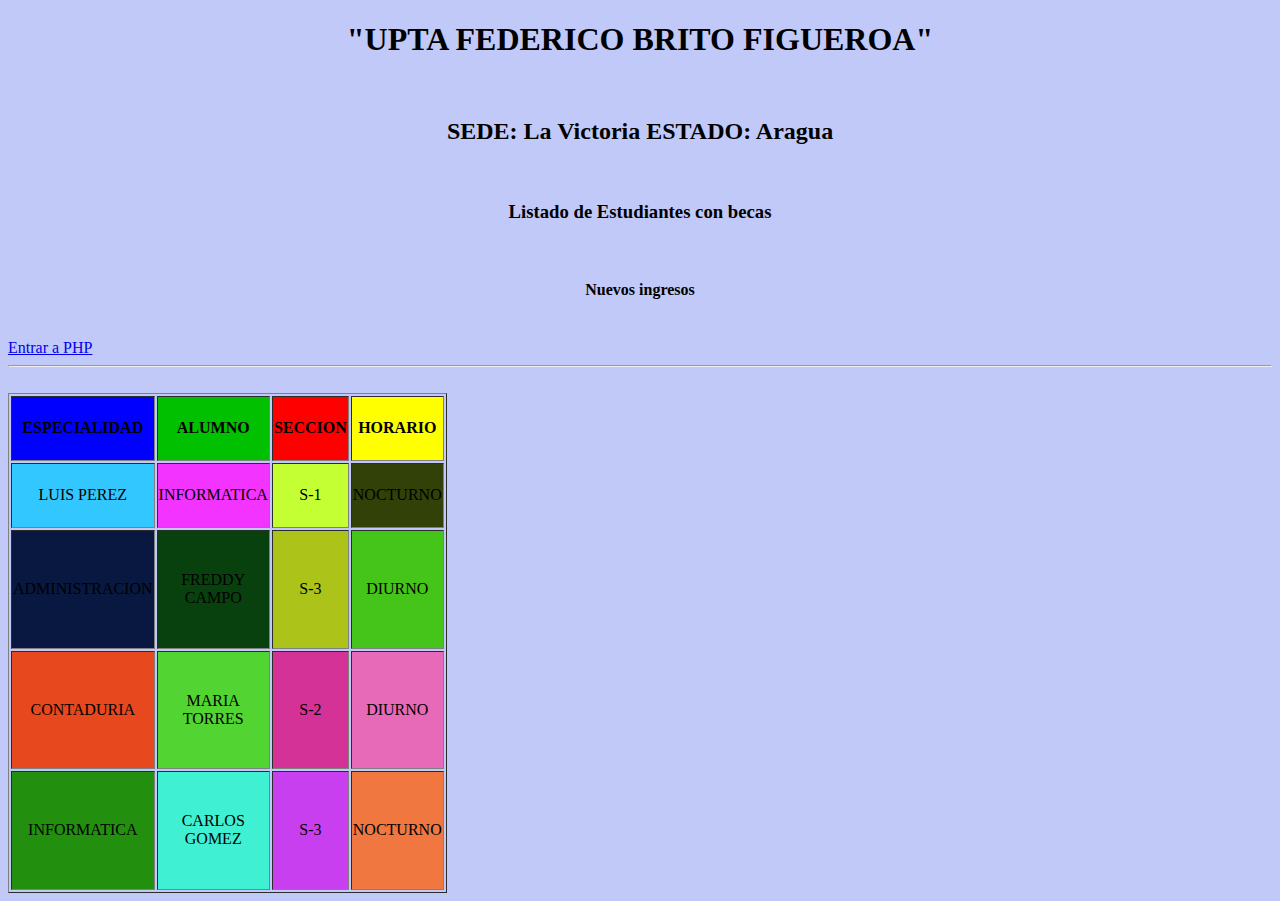
<file: index.html>
<!DOCTYPE html>
<html>
<head>
	<title>PRACTICA HTML</title>
</head>
<body bgcolor="c0c9f7">
	<h1 align="center" img> "UPTA FEDERICO BRITO FIGUEROA" </h1></br>
	<h2 align="center"> SEDE: La Victoria ESTADO: Aragua </h2></br>
	<h3 align="center"> Listado de Estudiantes con becas </h3></br>
	<h4 align="center"> Nuevos ingresos </h4></br>
	<a href="php/index.php" title="">Entrar a PHP</a>
	<hr><br>
	<table aligner="center" width="400px" border="1" height="500px">
		<tr>
			<th bgcolor="blue" title="COLUMNA 1" align="center">ESPECIALIDAD</th>
			<th bgcolor="pick" title="COLUMNA 2" align="center">ALUMNO</th>
			<th bgcolor="red" title="COLUMNA 3" align="center">SECCION</th>
			<th bgcolor="yellow" title="COLUMNA 4" align="center">HORARIO</th>
			
		</tr>
		<tr>
			<td bg bgcolor="33C7FF" align="center">LUIS PEREZ</td>
			<td bgcolor="F333FF" align="center">INFORMATICA</td>
			<td bgcolor="c4ff33" align="center">S-1</td>
			<td bgcolor="314108" align="center">NOCTURNO</td>
			
		</tr>
		<tr>
			<td bgcolor="081841" align="center">ADMINISTRACION</td>
			<td bgcolor="08410d" align="center">FREDDY CAMPO</td>
			<td bgcolor="acc419" align="center">S-3</td>
			<td bgcolor="45c419" align="center">DIURNO</td>
			
		</tr>
		<tr>
			<td bgcolor="e8481d" align="center">CONTADURIA</td>
			<td bgcolor="52d532" align="center">MARIA TORRES </td>
			<td bgcolor="d53297" align="center">S-2</td>
			<td bgcolor="e66ab7" align="center">DIURNO</td>
			
		</tr>
		<tr>
			<td bgcolor="22900e" align="center">INFORMATICA</td>
			<td bgcolor="3ff0d3" align="center">CARLOS GOMEZ</td>
			<td bgcolor="c83ff0" align="center">S-3</td>
			<td bgcolor="f0773f" align="center">NOCTURNO</td>
			
        </tr>
	</table>
</body>
</html>
</file>
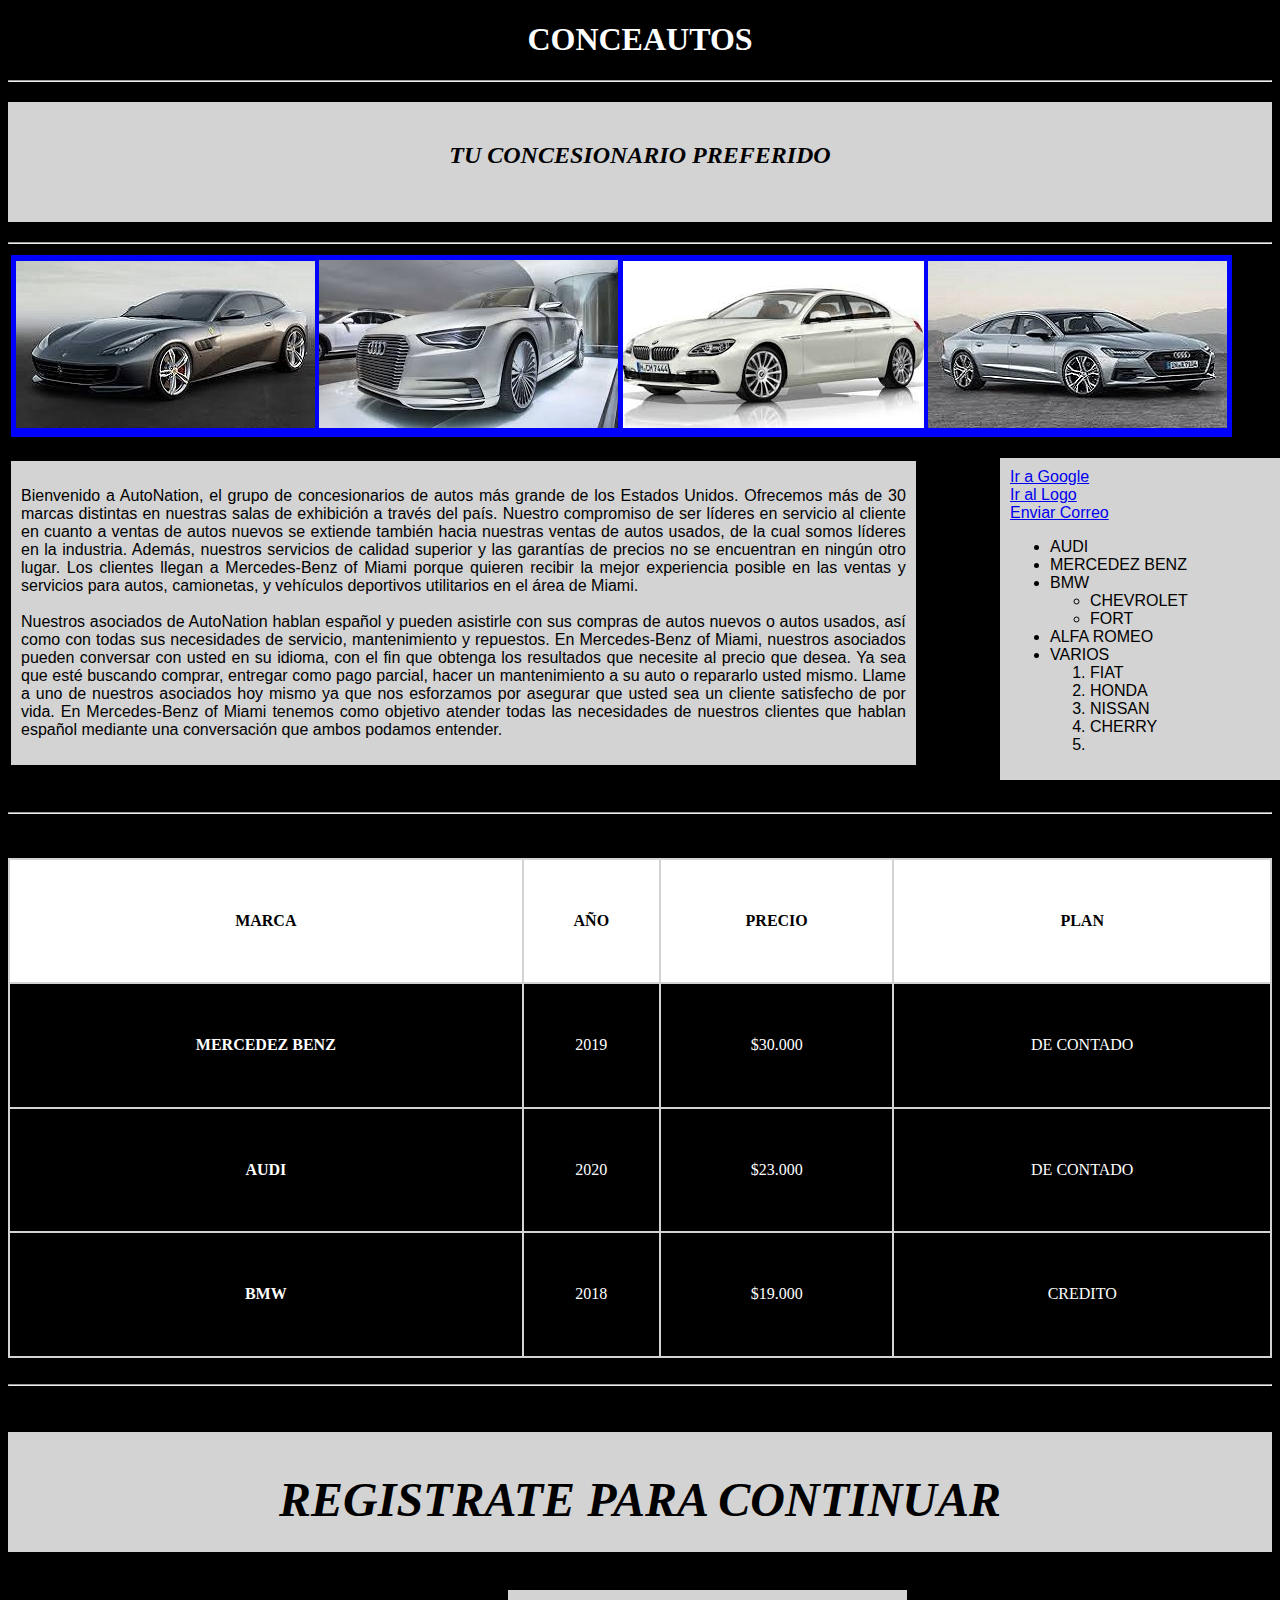
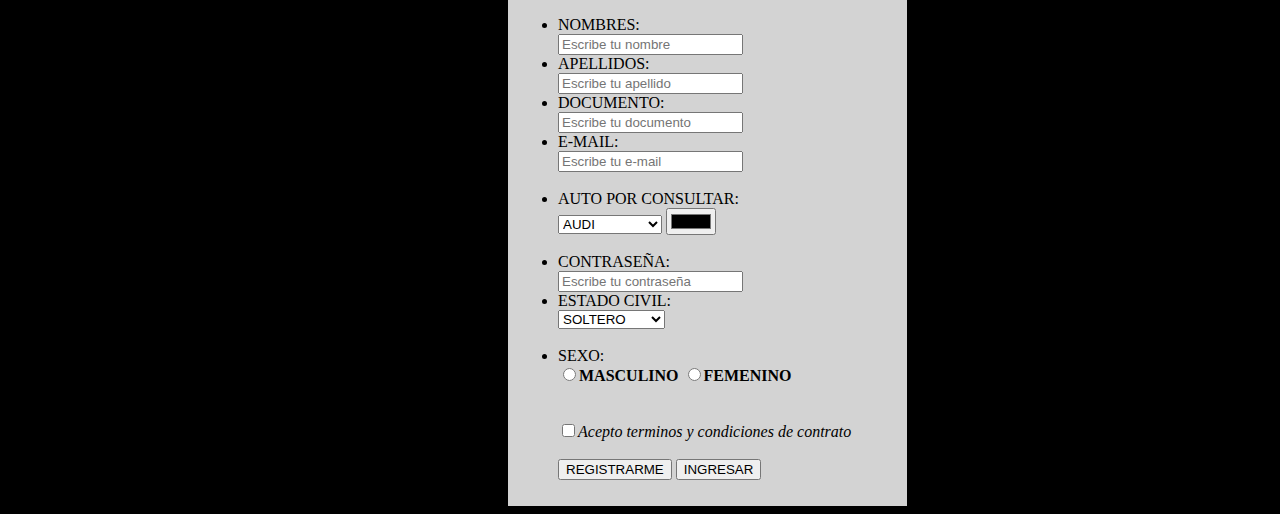
<file: autos.html>
<!DOCTYPE html>
<html>

<head>
	<meta charset="utf-8">
	<title>ConseAutos</title>
	<!--link que sirve para conectar con css-->
	<meta name="keywords" content="diseño, desarrollo, paginas web"/>
	<link rel="stylesheet" type="text/css" href="CSS/estilos2.css">
	<style type="text/css" media="screen" >


		
	</style>
</head>

<body>
	<header>
	<!--titulo de pagina-->
	<h1 align="center" bgcolor="black"><b>CONCEAUTOS</b></h1>
	<hr>
	<h2 align="center"><b><i><font color="black">TU CONCESIONARIO PREFERIDO</font></i></b></h2>
	<hr>
<div class="white">
	<img src="img/1,.jpg" alt="foto de auto" title="foto de autos 3d">
	<img src="img/2,,.jpg" alt="foto de auto"title="foto de autos 3d">
	<img src="img/3,.jpg" alt="foto de auto"title="foto de autos 3d">
	<img src="img/4,.jpg" alt="foto de auto"title="foto de autos 3d">
</div>
</br>
	<!-- parrafos y contenido-->
	<cite><b>Franklin Garcia 2020</b></cite>
	</header>

	<section>
		<div>
	<div  class="otro"><p align="justify">
	 Bienvenido a AutoNation, el grupo de concesionarios de autos más grande de los Estados Unidos. Ofrecemos más de 30 marcas distintas en nuestras salas de exhibición a través del país. Nuestro compromiso de ser líderes en servicio al cliente en cuanto a ventas de autos nuevos se extiende también hacia nuestras ventas de autos usados, de la cual somos líderes en la industria. Además, nuestros servicios de calidad superior y las garantías de precios no se encuentran en ningún otro lugar. Los clientes llegan a Mercedes-Benz of Miami porque quieren recibir la mejor experiencia posible en las ventas y servicios para autos, camionetas, y vehículos deportivos utilitarios en el área de Miami.
	</br></br>


	
		Nuestros asociados de AutoNation hablan español y pueden asistirle con sus compras de autos nuevos o autos usados, así como con todas sus necesidades de servicio, mantenimiento y repuestos. En Mercedes-Benz of Miami, nuestros asociados pueden conversar con usted en su idioma, con el fin que obtenga los resultados que necesite al precio que desea. Ya sea que esté buscando comprar, entregar como pago parcial, hacer un mantenimiento a su auto o repararlo usted mismo. Llame a uno de nuestros asociados hoy mismo ya que nos esforzamos por asegurar que usted sea un cliente satisfecho de por vida. En Mercedes-Benz of Miami tenemos como objetivo atender todas las necesidades de nuestros clientes que hablan español mediante una conversación que ambos podamos entender.
		</p>
	
</div>


<div class="tres">
<a href="https://www.google.com">Ir a Google</a></br>
<a target="_blank" href="img/CAM.png">Ir al Logo</a></br>
<a href="mailto:franklinrafaelgarciat@gmail.com" title="Enviar Correo a Gerencia"></title>Enviar Correo</a>


<ul>
	<li>AUDI</li>
	<li>MERCEDEZ BENZ</li>
	<li>BMW</li>
		<ul>
			<li>CHEVROLET</li>
			<li>FORT</li>
			</ul>
	<li>ALFA ROMEO</li>
	<li>VARIOS</li>
	<ol>
		<li>FIAT</li>
		<li>HONDA</li>
		<li>NISSAN</li>
		<li>CHERRY</li>
		<li></li>
	</ol>
</ul>
 
</div>
</div>

<br><br><br>
<hr>
<br>
<table bgcolor="lightgray" border="0" align="center" width="100%" height="500px">
	<tr bgcolor="white">
		<td align="center" bgcolor="WHITE"><font color="black"><b>MARCA<font></b></td>
		<td align="center" bgcolor="WHITE"><font color="black"><b>AÑO</font</b></td>
		<td align="center" bgcolor="WHITE"><font color="black"><b>PRECIO</font</b></td>
		<td align="center" bgcolor="WHITE"><font color="black"><b>PLAN</font</b></td>
	</tr>
	<tr>
		<td align="center" bgcolor="black"><b><font color="white">MERCEDEZ BENZ</font></b></td>
		<td align="center" bgcolor="black"><font color="white">2019</font></td>
		<td align="center" bgcolor="black"><font color="white">$30.000</font></td>
		<td align="center" bgcolor="black"><font color="white">DE CONTADO</font></td>
	</tr>
	<tr>
		<td align="center" bgcolor="black"><b><font color="white">AUDI</font></b></td>
		<td align="center" bgcolor="black"><font color="white">2020</font></td>
		<td align="center" bgcolor="black"><font color="white">$23.000</font></td>
		<td align="center" bgcolor="black"><font color="white">DE CONTADO</font></td>
	</tr>
	<tr>
		<td align="center" bgcolor="black"><b><font color="white">BMW</font></b></td>
		<td align="center" bgcolor="black"><font color="white">2018</font></td>
		<td align="center" bgcolor="black"><font color="white">$19.000</font></td>
		<td align="center" bgcolor="black"><font color="white">CREDITO</font></td>
	</tr>

	<br>
	

</table>
	<br>
	<hr>
</section>
	<br>
<aside>
	<h2 align="center"><b><i><font face="Verdana" size="10">REGISTRATE PARA CONTINUAR</font></i></b></h2>
	<br>

	<form>
	<ul>
		<li>NOMBRES:</li>
		<input type="text" placeholder="Escribe tu nombre" name="nombre">
		<br>
		<li>APELLIDOS:</li>
		<input type="text" placeholder="Escribe tu apellido" name="nombre">
		<br>
		<li>DOCUMENTO:</li>
		<input type="text" placeholder="Escribe tu documento" name="nombre">
		<br>
		<li>E-MAIL:</li>
		<input type="email" placeholder="Escribe tu e-mail" name="nombre">
		<br>
		<br>
		<li>AUTO POR CONSULTAR:</li>
		<select>
			SELECCIONE
			<option value="soltero">AUDI</option>
			<option value="soltero">MERCEDEZ</option>
			<option value="soltero">BMW</option>
			<option value="soltero">CHEVROLET</option>
			
		</select>
		<input type="color" name="seleccione su color" value="">
		<br><br>
		<li>CONTRASEÑA:</li>
		<input type="password" placeholder="Escribe tu contraseña" name="nombre">

		<br>
		<li>ESTADO CIVIL:</li>
		<select>
			SELECCIONE
			<option value="soltero">SOLTERO</option>
			<option value="soltero">CASADO</option>
			<option value="soltero">DIVORCIADO</option>
			<option value="soltero">VIUDO</option>
			
		</select>
		<br><br>
		<li>SEXO:</li>
		<input type="radio" name="sexo"><b>MASCULINO</b>
		<input type="radio" name="sexo"><b>FEMENINO</b>
		<br>
		<br><br>

		<input type="checkbox" name="ACEPTO LAS CONDICIONES DE CONTRATO"><i>Acepto terminos y condiciones de contrato</i>
		<br><br>
		<input type="submit" value="REGISTRARME">
		<input type="submit" value="INGRESAR">

	</ul>
	</form>
	</aside>
</body>






</html>
</file>
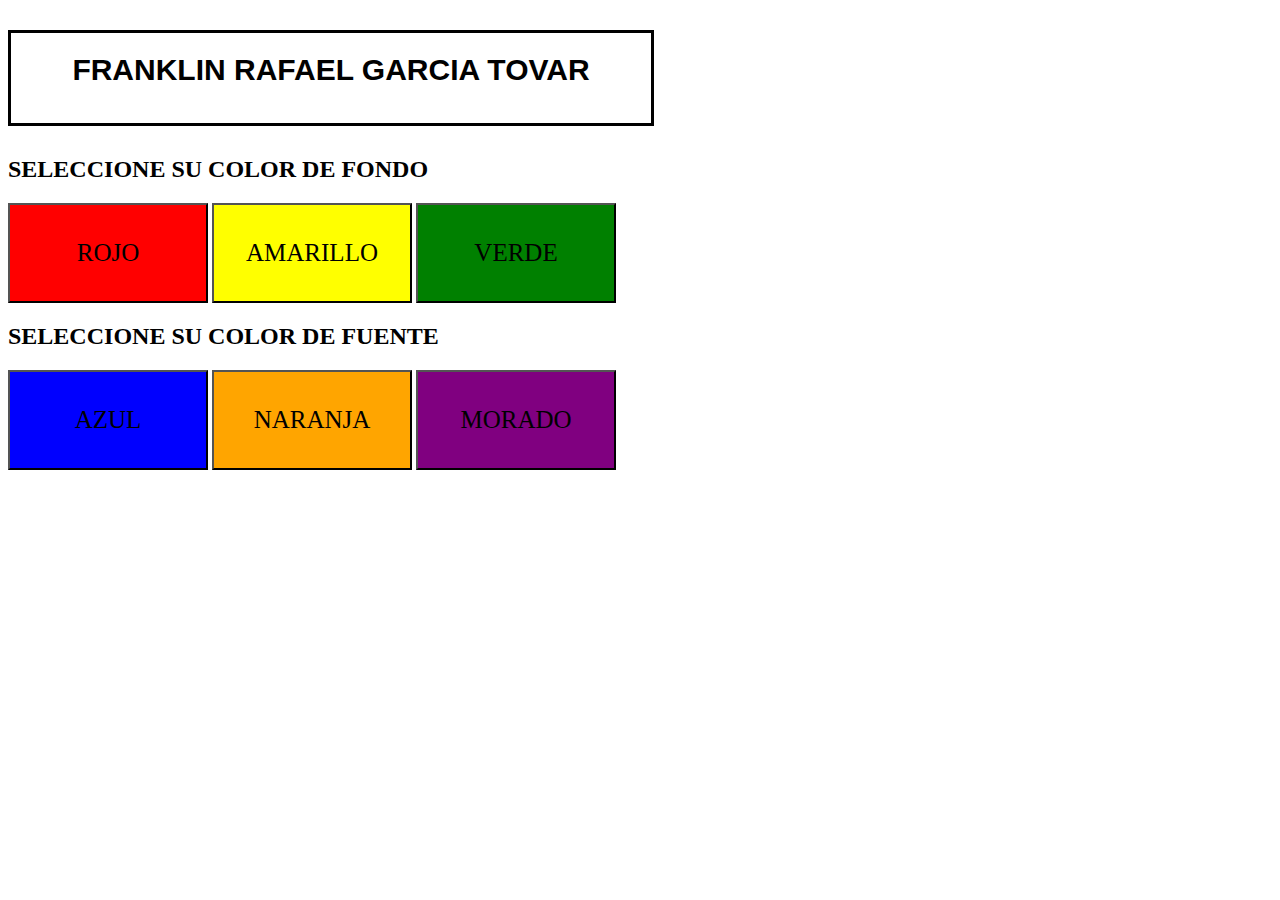
<file: botones.html>
<!DOCTYPE html>
<html>
<head>
	<meta charset="utf-8">
	<meta http-equiv="X-UA-Compatible" content="IE=edge">
	<title>BOTONES DE COLORES</title>
	<link rel="stylesheet" href="">
</head>
<style>
	body{
		background-color: ;
	}
	p{
		width: 600px;
		height: 50px;
		padding: 20px;
		text-align: center;
		font-family: Arial;
		font-size: 30px;
		border: solid;
	}
	button{
		width: 200px;
		height: 100px;
		font-family: Verdana;
		font-size: 25px;
	}
	.red{
		background-color: red;
	}
	.yellow{
		background-color: yellow;
	}
	.green{
		background-color: green;
	}
	.blue{
		background-color: blue;
	}
	.orange{
		background-color: orange;
	}
	.purple{
		background-color: purple
	}
</style>
<body>
	<div id="fondo"><p id="texto"><b>FRANKLIN RAFAEL GARCIA TOVAR<b></p></div>
	
	<h2>SELECCIONE SU COLOR DE FONDO</h2>
	<button class="red" value="red" onclick="cambiarfondo(this)">ROJO</button>
	<button class="yellow" value="yellow" onclick="cambiarfondo(this)">AMARILLO</button>
	<button class="green" value="green" onclick="cambiarfondo(this)">VERDE</button>
	<br>
	<h2>SELECCIONE SU COLOR DE FUENTE</h2>
	<button class="blue" value="blue" onclick="cambiarletra(this)">AZUL</button>
	<button class="orange" value="orange" onclick="cambiarletra(this)">NARANJA</button>
	<button class="purple" value="purple" onclick="cambiarletra(this)">MORADO</button>
</body>
<script src="javascript/jquery.js"  type="text/javascript"></script>
<script>

	function cambiarfondo (color) {
		var color=color.value;
		console.log(color);
		$("#fondo").css('background-color',color);
	
}
function cambiarletra(color){
	var color=color.value;
	console.log(color);
	$("#texto").css('color',color);
}

			
		

	
	
</script>
</html>
</file>
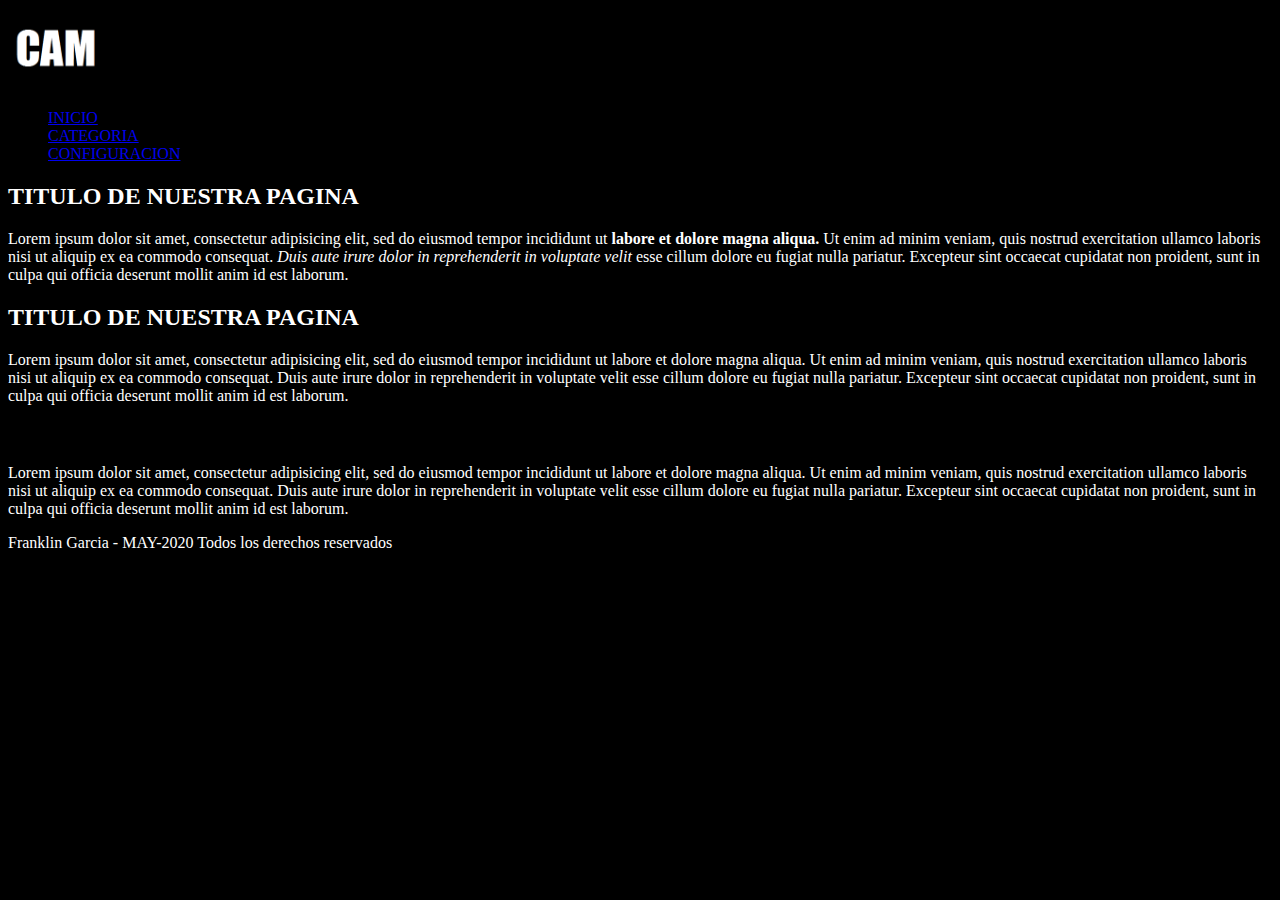
<file: estructura.html>
<!DOCTYPE html>
<html>
<head>
	<meta charset="utf-8">
	<title>DOCUMENTO PRACTICA</title>
	<meta name="description" content="Lorem ipsum dolor sit amet, consectetur adipisicing elit, sed do eiusmod
				tempor incididunt ut" />
	<meta name="keywords" content="diseño, desarrollo, paginas web"/>
	<link rel="stylesheet" type="text/css" href="CSS/estilos.css"/>
	
</head>
<body>
	<header>
		<div>
		<img src="img/CAM.png" width="100">
		</div>	
	<nav>
		<ul>
			<li><a href="#" title="">INICIO</a></li>
			<li><a href="#" title="">CATEGORIA</a></li>
			<li><a href="#" title="">CONFIGURACION</a></li>
		</ul>
	</nav>
	</header><!-- /header -->

	<section class="wrapper">
		<section class="main">
			<article>
				<h2>TITULO DE NUESTRA PAGINA</h2>
				<p>Lorem ipsum dolor sit amet, consectetur adipisicing elit, sed do eiusmod
				tempor incididunt ut <b>labore et dolore magna aliqua.</b> Ut enim ad minim veniam,
				quis nostrud exercitation ullamco laboris nisi ut aliquip ex ea commodo
				consequat. <i> Duis aute irure dolor in reprehenderit in voluptate velit</i> esse
				cillum dolore eu fugiat nulla pariatur. Excepteur sint occaecat cupidatat non
				proident, sunt in culpa qui officia deserunt mollit anim id est laborum.</p>				
			</article>
			<article>
				<h2>TITULO DE NUESTRA PAGINA</h2>
				<p>Lorem ipsum dolor sit amet, consectetur adipisicing elit, sed do eiusmod
				tempor incididunt ut labore et dolore magna aliqua. Ut enim ad minim veniam,
				quis nostrud exercitation ullamco laboris nisi ut aliquip ex ea commodo
				consequat. Duis aute irure dolor in reprehenderit in voluptate velit esse
				cillum dolore eu fugiat nulla pariatur. Excepteur sint occaecat cupidatat non
				proident, sunt in culpa qui officia deserunt mollit anim id est laborum.</p>				
			</article>
		</section>
		<aside>
			<h3>SIDEBAR</h3>
			<p>Lorem ipsum dolor sit amet, consectetur adipisicing elit, sed do eiusmod
			tempor incididunt ut labore et dolore magna aliqua. Ut enim ad minim veniam,
			quis nostrud exercitation ullamco laboris nisi ut aliquip ex ea commodo
			consequat. Duis aute irure dolor in reprehenderit in voluptate velit esse
			cillum dolore eu fugiat nulla pariatur. Excepteur sint occaecat cupidatat non
			proident, sunt in culpa qui officia deserunt mollit anim id est laborum.</p>
		</aside>	
	</section>
	<footer>
		<p>Franklin Garcia - MAY-2020 Todos los derechos reservados</p>
	</footer>


</body>





</html>
</file>
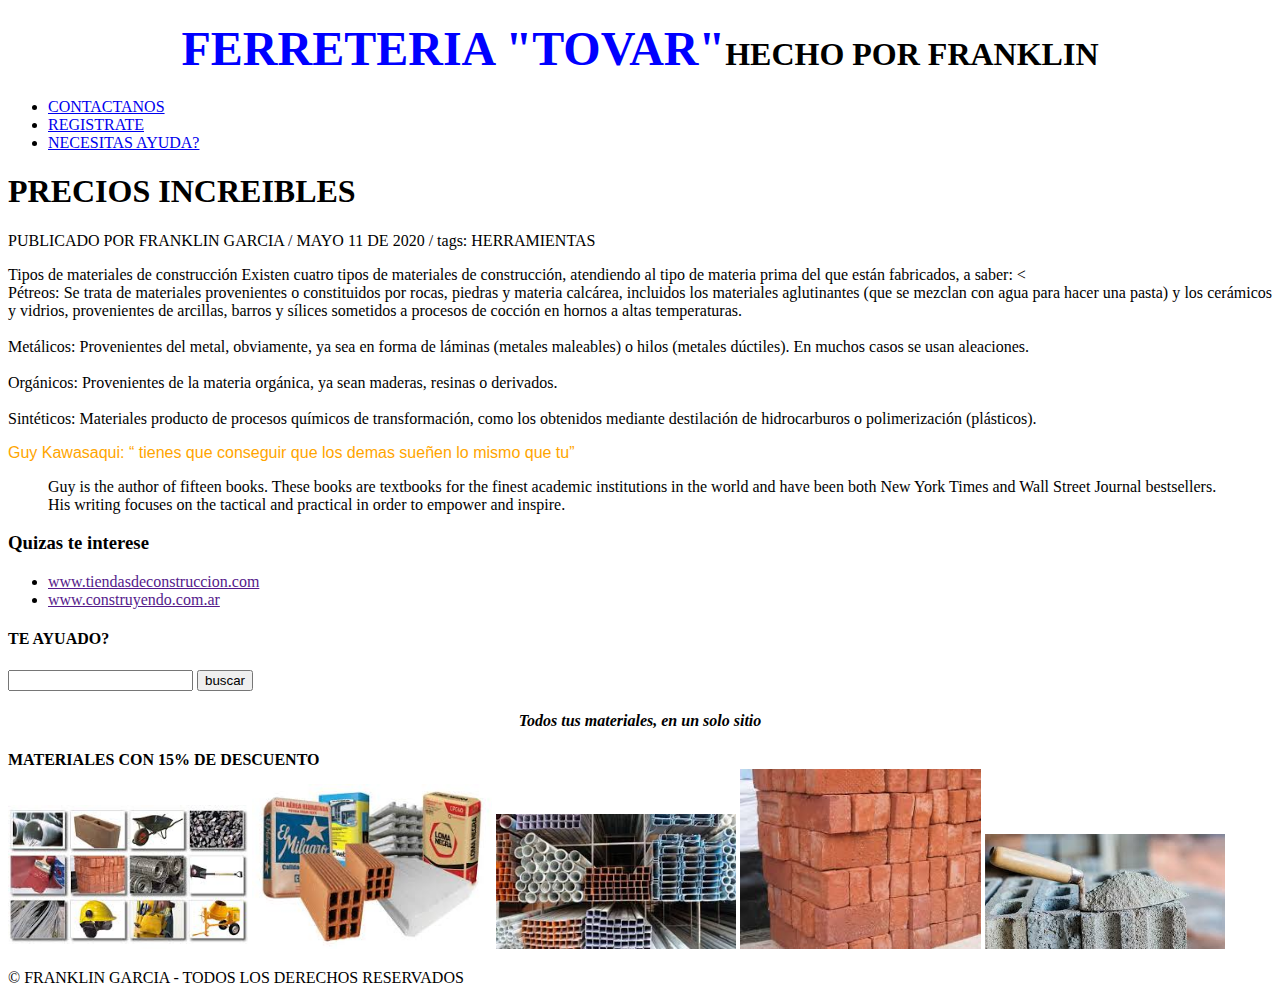
<file: ferreteria.html>
<!DOCTYPE html>
<html>
<head>
	
<title>FERRETERIA "TOVAR"</title>
<link rel=stylesheet" href="css/estilo.css">
<style type="text/css" media="screen">
	
</style>
</head>
<body bgcolor="white">

	<h1 align="center"><font face="impact" size="10" color="blue">FERRETERIA "TOVAR"</font><en>HECHO POR FRANKLIN</en></h1>
	<header id="main header">

	<!-- #main-header -->
	<nav>
		<ul>
			<li><a href="telefonos.html">CONTACTANOS</a></li>
			<li><a href="formulario.html">REGISTRATE</a></li>
			<li><a href="inventario.html">NECESITAS AYUDA?</a></li>

		</ul>
	</nav>
</header>
<!-- ENTRADA -->
<article class="post">
	<section class="post-heading">
		<h1>PRECIOS INCREIBLES</h1>
		<span>PUBLICADO POR FRANKLIN GARCIA</span> /
		<span><time datetime="2020-05-11">MAYO 11 DE 2020</time></span> /
		<en> tags: HERRAMIENTAS</en>
		<div class="post-meta">
		</div><!--.post-meta -->
	</section><!--.post- heading -->

	<section class="post-body">
		<p style="font-family: Comic Sans Ms; text-align: justify;">Tipos de materiales de construcción

Existen cuatro tipos de materiales de construcción, atendiendo al tipo de materia prima del que están fabricados, a saber:
<
	</br>

    Pétreos: Se trata de materiales provenientes o constituidos por rocas, piedras y materia calcárea, incluidos los materiales aglutinantes (que se mezclan con agua para hacer una pasta) y los cerámicos y vidrios, provenientes de arcillas, barros y sílices sometidos a procesos de cocción en hornos a altas temperaturas.</br>
    </br>
    Metálicos: Provenientes del metal, obviamente, ya sea en forma de láminas (metales maleables) o hilos (metales dúctiles). En muchos casos se usan aleaciones.</br>
   </br>
    Orgánicos: Provenientes de la materia orgánica, ya sean maderas, resinas o derivados.</br>
    </br>
    Sintéticos: Materiales producto de procesos químicos de transformación, como los obtenidos mediante destilación de hidrocarburos o polimerización (plásticos).




		<p style="font-family: Arial; color: orange; text-align: justify;">Guy Kawasaqui: <q> tienes que conseguir que los demas sueñen lo mismo que tu</q></p>
		
		<blockquote cite="https://guykawasaki.com/">
			<p>Guy is the author of fifteen books. These books are textbooks for the finest academic institutions in the world and have been both New York Times and Wall Street Journal bestsellers. His writing focuses on the tactical and practical in order to empower and inspire.</p>
		</blockquote>
	</section><!--.post-body-->
	<section class="post-footer">
		<h3>Quizas te interese</h3>
		<ul class="post-related">
			<li><a href="">www.tiendasdeconstruccion.com</a></li>
			<li><a href="">www.construyendo.com.ar</a></li>
			
		</ul>
	</section>
</article><!-- .post -->
<aside id="main-sidebar">
	<h4>TE AYUADO?</h4>
	<form>
		<input type="text" name="palabra clave">
		<input type="submit" value="buscar">
	</form>
</aside><!-- main sidebar-->

	<h4 align="center"><label><i>Todos tus materiales, en un solo sitio</i></label></h4>

	<b>MATERIALES CON 15% DE DESCUENTO</b></br>
	
	
				<img Width="19%" Height="19%" src="img/mat1.jpg" alt="imagen del curso online" title="aprendiendo con characo">
				<img Width="19%" Height="19%" src="img/mat2.jpg" alt="imagen del curso online" title="aprendiendo con characo">
				<img Width="19%" Height="19%" src="img/mat3.jpg" alt="imagen del curso online" title="aprendiendo con characo">
				<img Width="19%" Height="19%" src="img/mat4.jpg" alt="imagen del curso online" title="aprendiendo con characo">
				<img Width="19%" Height="19%" src="img/mat5.jpg" alt="imagen del curso online" title="aprendiendo con characo">
</br>


<footer id="main-footer"> 
	<p>&copy; FRANKLIN GARCIA - TODOS LOS DERECHOS RESERVADOS
	

</footer>




	

</body>

</html>
</file>
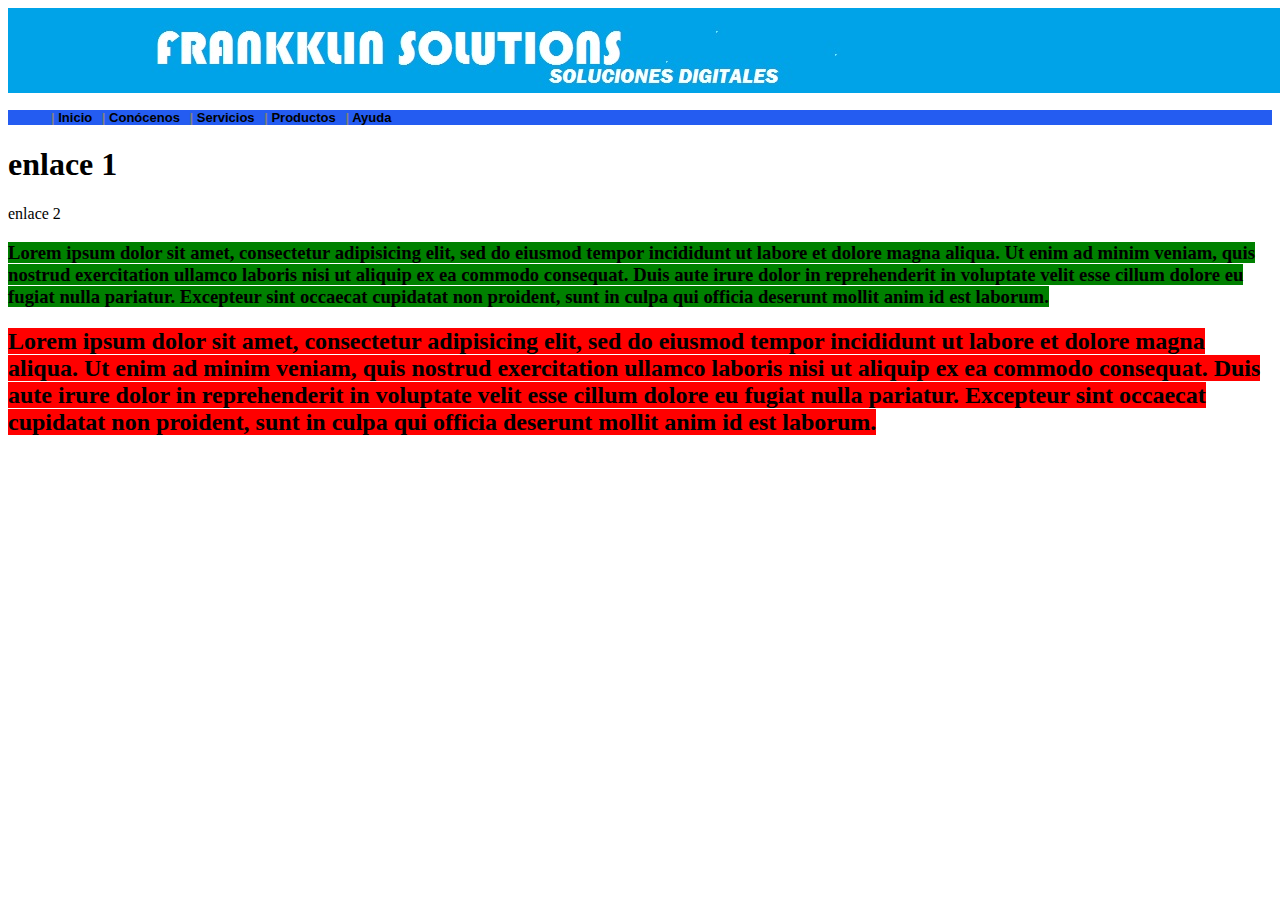
<file: index-css.html>
<!DOCTYPE html>
<html>
<head>
	<meta charset="utf-8">
	<meta http-equiv="X-UA-Compatible" content="IE=edge">
	<title></title>
	<link rel="stylesheet" href="">
	<style type="text/css" media="screen">

		a{
			color: black;
			text-decoration: none;

		}

		a:hover{
			color:black;
			background-color: white;
		}

		.separador{
		color: gray;
		}
		#menu{
			font-family: Arial;
			font-weight: bold;
			font-size: 13px
		}
		#menu li{ 
			display: inline;
			padding-left: 3px;
			padding-right: 3px;
			background-color: #245CF1;
		}
		h1 a{
			background-color: yellow
			color:white;
		}
		
		#first h3 span{
			background-color: green;
			height: 40px;
			width: 20%
			padding: 25px

		}
		#first h2 span{
			background-color: red;
		}

		
	</style>
</head>
<body>
	<header><img src="img/header.png"></header>
	<nav style="background-color: #245CF1;"> 
		<ul id="menu">
			<li> <span class="separador"> | </span><a href="" style="color: black; text-decoration: none;">Inicio</a> </li>
			<li> <span class="separador"> | </span><a href="" style="color: black; text-decoration: none;">Conócenos</a> </li>
			<li> <span class="separador"> | </span><a href="" style="color: black; text-decoration: none;">Servicios</a> </li>
			<li> <span class="separador"> | </span><a href="" style="color: black; text-decoration: none;">Productos</a> </li>
			<li> <span class="separador"> | </span><a href="" style="color: black; text-decoration: none;">Ayuda</a> </li>
		</ul>
	</nav>
	<section id="first">
		
			<h1><a>enlace 1<a></h1>
			<span>enlace 2</span>
		<br>
		<h3><span>Lorem ipsum dolor sit amet, consectetur adipisicing elit, sed do eiusmod
		tempor incididunt ut labore et dolore magna aliqua. Ut enim ad minim veniam,
		quis nostrud exercitation ullamco laboris nisi ut aliquip ex ea commodo
		consequat. Duis aute irure dolor in reprehenderit in voluptate velit esse
		cillum dolore eu fugiat nulla pariatur. Excepteur sint occaecat cupidatat non
		proident, sunt in culpa qui officia deserunt mollit anim id est laborum.
		<span></h3>
		
		<h2><span>
			Lorem ipsum dolor sit amet, consectetur adipisicing elit, sed do eiusmod
			tempor incididunt ut labore et dolore magna aliqua. Ut enim ad minim veniam,
			quis nostrud exercitation ullamco laboris nisi ut aliquip ex ea commodo
			consequat. Duis aute irure dolor in reprehenderit in voluptate velit esse
			cillum dolore eu fugiat nulla pariatur. Excepteur sint occaecat cupidatat non
			proident, sunt in culpa qui officia deserunt mollit anim id est laborum.
		</span></h2>
	</section>
	<aside></aside>
	<footer></footer>
	
</body>
</html>
</file>
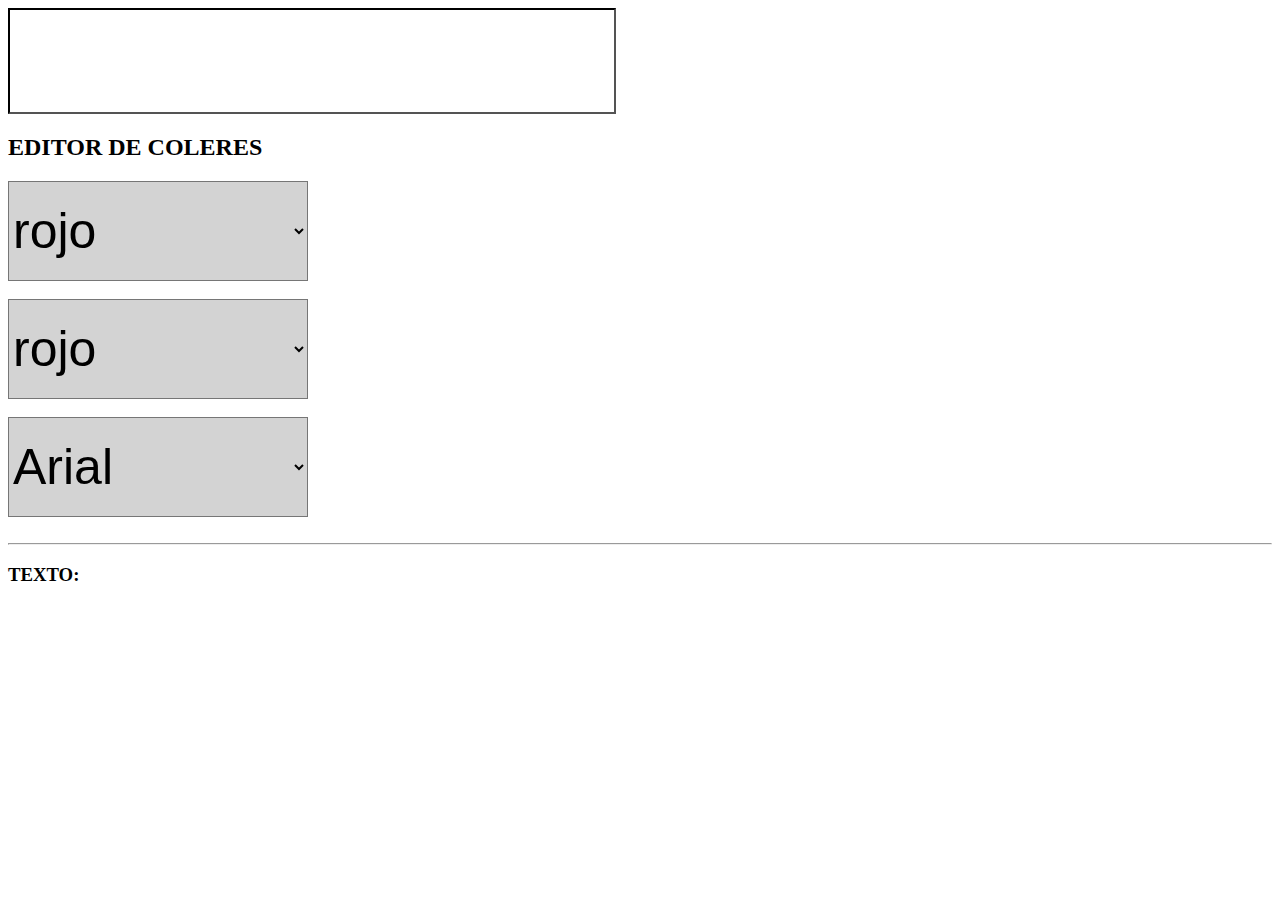
<file: nuevaclase.html>
<!DOCTYPE html>
<html>
<head>
	<meta charset="utf-8">
	<meta http-equiv="X-UA-Compatible" content="IE=edge">
	<title>Nueva Clase</title>
	<link rel="stylesheet" href="">
</head>
<style type="text/css" media="screen">
	select{
		width: 300px;
		height: 100px;
		font-family: Arial;
		font-size: 50px;
		border: 1;
		background-color: lightgray;
	}
	input{
		width: 600px;
		height: 100px;
		font-family: Arial;
		font-size: 30px;
		border: 1;
		border-color: black;
	}
</style>
<body>
	<input type="text" name="texto" id="texto" value="">
	
	<br>

	<h2>EDITOR DE COLERES</h2>
	<select id="fondo">
		<option value="red" class="fondo">rojo</option>
		<option value="yellow" class="fondo">amarillo</option>
		<option value="blue" class="fondo">azul</option>
		<option value="green" class="fondo">
		
	</select>
	<br><br>
	<select id="letra">
		<option value="red" class="letra">rojo</option>
		<option value="yellow" class="letra">amarillo</option>
		<option value="blue" class="letra">azul</option>
		<option value="green" class="letra">verde</option>
		
	</select><br><br>
	<select id="fuente">
		<option value="Arial" class="letra">Arial</option>
		<option value="Comic Sanz" class="letra">Comic Sanz</option>
		<option value="Verdana" class="letra">Verdana</option>
		<option value="Italy" class="letra">Italy</option>
		
	</select>
	<br><br><hr>
	<h3><span id="mitexto">TEXTO:</span></h3>
	
</body>
<script src="javascript/jquery.js" type="text/javascript"></script>
<script>

	

	$('#fondo').on('click',function(event){
		var texto=event.target.value;
		$('#mitexto').css('background-color',texto);
	});
	$('#texto').on('keydown',function(event){
		var texto=event.target.value;
		$('#mitexto').text(texto);
	});
	$('#letra').on('change',function(event){
		var texto=event.target.value;
		$('#mitexto').css('color',texto);
	});
	$('#fuente').on('change',function(event){
		var texto=event.target.value;
		$('#mitexto').css('font-family',texto);
	});
	
</script>
</html>
</file>
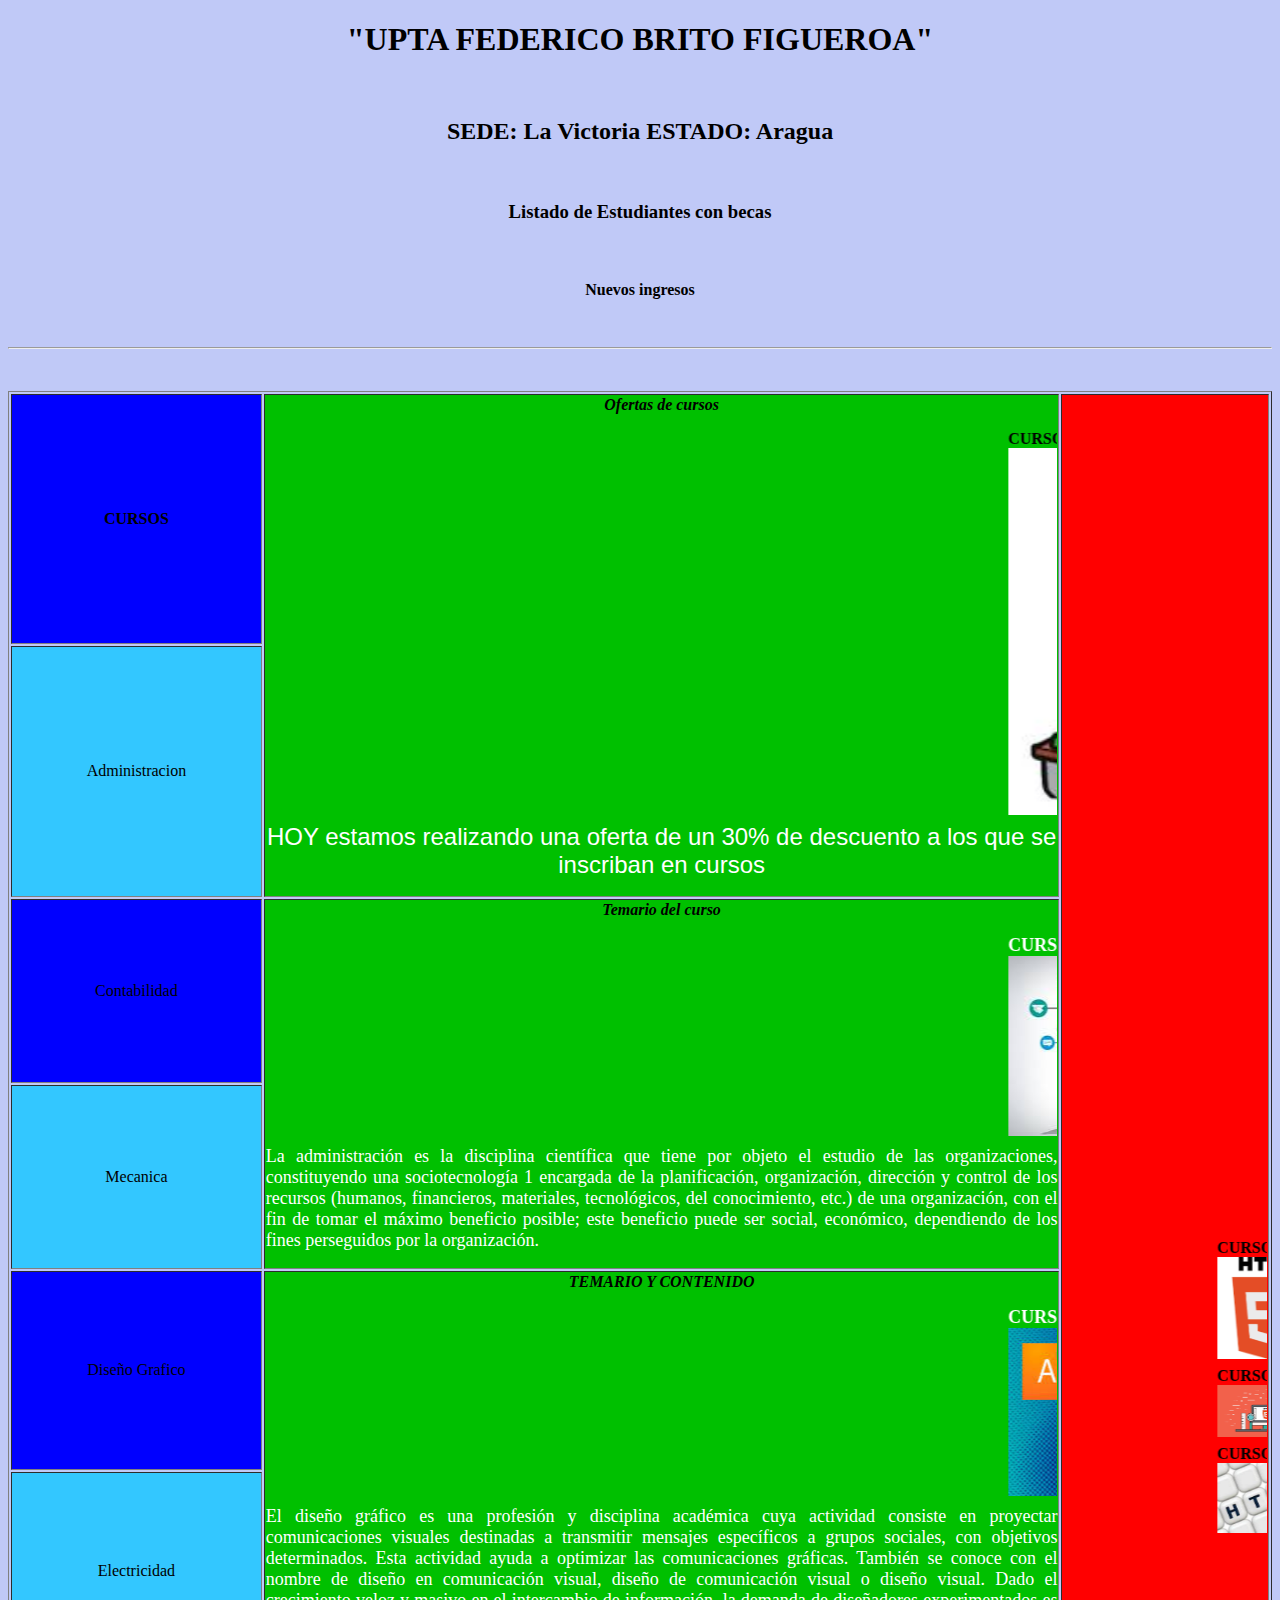
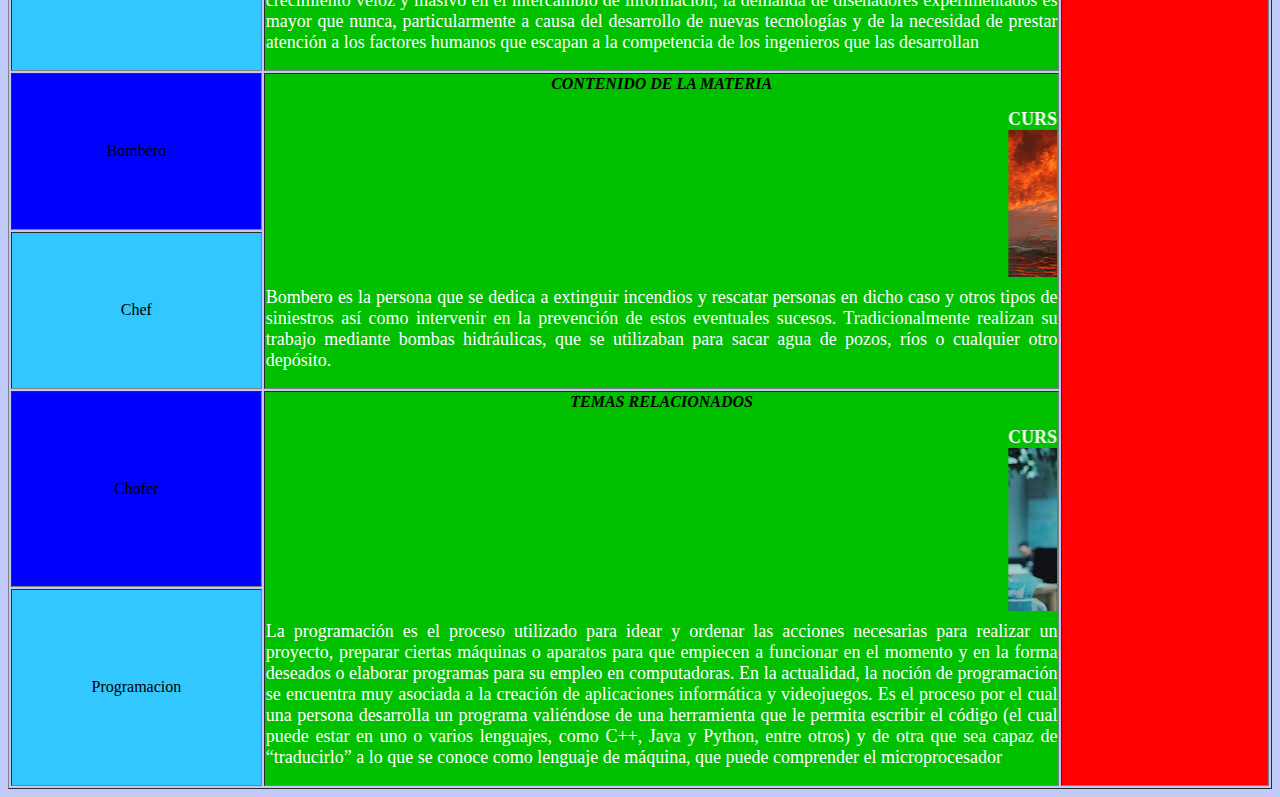
<file: segundaprueba.html>
<!DOCTYPE html>
<html>
<head>
	<title>PRACTICA HTML</title>
</head>
<body bgcolor="c0c9f7">
	<h1 align="center" img> "UPTA FEDERICO BRITO FIGUEROA" </h1></br>
	<h2 align="center"> SEDE: La Victoria ESTADO: Aragua </h2></br>
	<h3 align="center"> Listado de Estudiantes con becas </h3></br>
	<h4 align="center"> Nuevos ingresos </h4></br>
	
	<hr><br>
	<table border="1" aligner="center" width="100%" border="1" height="500px">
		<tr>
			<th bgcolor="blue" title="COLUMNA 1" width="20%" align="center">CURSOS</th>
			<td bgcolor="pick" title="COLUMNA 2" width="50" rowspan="2" align="center">
				<label><b><i>Ofertas de cursos</i></b></label><p align="center">
					<marquee><b>CURSOS NUEVOS</b></br>
				<img Width="50%" Height="50%" src="img/est.jpg" alt="imagen del curso online" title="aprendiendo con characo">
				</marquee></br>
				<font color="white" size="5" face="arial" >
					HOY estamos realizando una oferta de un 30% de descuento a los que se inscriban en cursos
				</font>
			</p>
		</td>

			<th bgcolor="red" title="COLUMNA 3" width="30" rowspan="10" align="center">
				<marquee><b>CURSOS NUEVOS</b></br>
				<img Width="50%" Height="50%" src="img/2.png" alt="imagen del curso online" title="aprendiendo con characo">
				</marquee></br>
				<marquee><b>CURSOS NUEVOS</b></br>
				<img Width="50%" Height="50%" src="img/3.png" alt="imagen del curso online" title="aprendiendo con characo">
				</marquee></br>
				<marquee><b>CURSOS NUEVOS</b></br>
				<img Width="50%" Height="50%" src="img/5.jpg" alt="imagen del curso online" title="aprendiendo con characo">
				</marquee></br>
			</th>
		</tr>
		<tr>
			<td bg bgcolor="33C7FF" align="center">Administracion</td>	
		</tr>
		<tr>
			<td bgcolor="blue" title="COLUMNA 1" align="center">Contabilidad</td>
			<td bgcolor="pick" title="COLUMNA 2" rowspan="2">
				<center><label><b><i>Temario del curso</i></b></label></center>
				<p align="justify">
				<font color="white" size="4" face="timesnewroman"><marquee><b>CURSOS NUEVOS</b></br>
				<img src="img/1.jpg" alt="imagen del curso administración" title="curso administrativo"></marquee> La administración es la disciplina científica que tiene por objeto el estudio de las organizaciones, constituyendo una sociotecnología 1​ encargada de la planificación, organización, dirección y control de los recursos (humanos, financieros, materiales, tecnológicos, del conocimiento, etc.) de una organización, con el fin de tomar el máximo beneficio posible; este beneficio puede ser social, económico, dependiendo de los fines perseguidos por la organización.</font></p>
			 </td>
		</tr>
		<tr>
			<td bg bgcolor="33C7FF" align="center">Mecanica</td>	
		</tr>
		<tr>
			<td bgcolor="blue" title="COLUMNA 1" align="center">Diseño Grafico</td>
			<td bgcolor="pick" title="COLUMNA 2" rowspan="2" align="center"><center><label><b><i>TEMARIO Y CONTENIDO</i></b></label></center>
				<p align="justify">
				<font color="white" size="4" face="elephante"><marquee><b>CURSOS NUEVOS</b></br>
				<img src="img/diseño.jpg" alt="imagen curso de diseño" title="aprendiendo con characo"></marquee> El diseño gráfico es una profesión y disciplina académica cuya actividad consiste en proyectar comunicaciones visuales destinadas a transmitir mensajes específicos a grupos sociales, con objetivos determinados. Esta actividad ayuda a optimizar las comunicaciones gráficas. También se conoce con el nombre de diseño en comunicación visual, diseño de comunicación visual o diseño visual.

				Dado el crecimiento veloz y masivo en el intercambio de información, la demanda de diseñadores experimentados es mayor que nunca, particularmente a causa del desarrollo de nuevas tecnologías y de la necesidad de prestar atención a los factores humanos que escapan a la competencia de los ingenieros que las desarrollan </font>
		  </td>
		</tr>
		<tr>
			<td bg bgcolor="33C7FF" align="center">Electricidad</td>	
		</tr>
		<tr>
			<td bgcolor="blue" title="COLUMNA 1" align="center">Bombero</td>
			<td bgcolor="pick" title="COLUMNA 2" rowspan="2" align="center"><center><label><b><i> CONTENIDO DE LA MATERIA</i></b></label></center>
				<p align="justify">
				<font color="white" size="4" face="italy"><marquee><b>CURSOS NUEVOS</b></br>
				<img src="img/bomberos.jpg" alt="imagenes de bomberos" title="aprendiendo con characo"></marquee> Bombero es la persona que se dedica a extinguir incendios y rescatar personas en dicho caso y otros tipos de siniestros así como intervenir en la prevención de estos eventuales sucesos.

				Tradicionalmente realizan su trabajo mediante bombas hidráulicas, que se utilizaban para sacar agua de pozos, ríos o cualquier otro depósito. </td></font></p>
		</tr>
		<tr>
			<td bg bgcolor="33C7FF" align="center">Chef</td>	
		</tr>
		<tr>
			<td bgcolor="blue" title="COLUMNA 1" align="center">Chofer</td>
			<td bgcolor="pick" title="COLUMNA 2" rowspan="2"><center><label><b><i>TEMAS RELACIONADOS</i></b></label></center>
				<p align="justify">
				<font color="white" size="4" face="italy"><marquee><b>CURSOS NUEVOS</b></br>
				<img src="img/programador.jpg" alt="imagen del programador" title="aprendiendo con characo"></marquee>
			 La programación es el proceso utilizado para idear y ordenar las acciones necesarias para realizar un proyecto, preparar ciertas máquinas o aparatos para que empiecen a funcionar en el momento y en la forma deseados o elaborar programas para su empleo en computadoras.

			En la actualidad, la noción de programación se encuentra muy asociada a la creación de aplicaciones informática y videojuegos. Es el proceso por el cual una persona desarrolla un programa valiéndose de una herramienta que le permita escribir el código (el cual puede estar en uno o varios lenguajes, como C++, Java y Python, entre otros) y de otra que sea capaz de “traducirlo” a lo que se conoce como lenguaje de máquina, que puede comprender el microprocesador</td></p></font>
		</tr>
		<tr>
			<td bg bgcolor="33C7FF" align="center">Programacion</td>	
		</tr>
		


	
	</table>
</body>
</html>
</file>
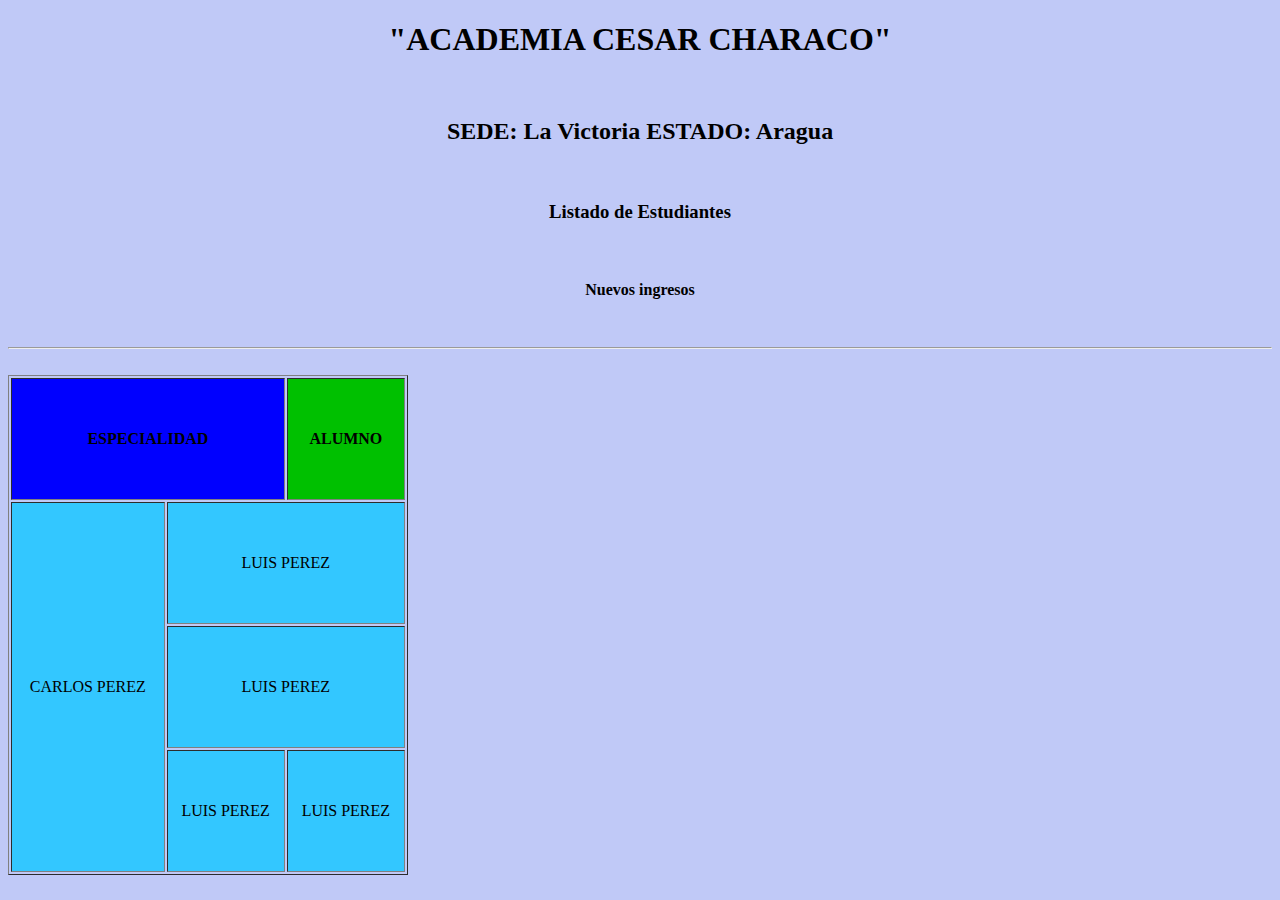
<file: tabla.html>
<!DOCTYPE html>
<html>
<head>
	<title>PRACTICA HTML</title>
</head>
<body bgcolor="c0c9f7">
	<h1 align="center" img> "ACADEMIA CESAR CHARACO" </h1></br>
	<h2 align="center"> SEDE: La Victoria ESTADO: Aragua </h2></br>
	<h3 align="center"> Listado de Estudiantes  </h3></br>
	<h4 align="center"> Nuevos ingresos </h4></br>
	<hr><br>
	<table aligner="center" width="400px" border="1" height="500px">
		<tr>
			<th bgcolor="blue" title="COLUMNA 1" colspan="2" align="center">ESPECIALIDAD</th>
			<th bgcolor="pick" title="COLUMNA 2" align="center">ALUMNO</th>
						
		</tr>
		<tr>
			<td bg bgcolor="33C7FF" rowspan="6" align="center">CARLOS PEREZ</td>
			<td bg bgcolor="33C7FF" colspan="2" align="center">LUIS PEREZ</td>
		</tr>	
		<tr>
			<td bg bgcolor="33C7FF" colspan="2" align="center">LUIS PEREZ</td>
		</tr>
			
		<tr>
			<td bg bgcolor="33C7FF" align="center">LUIS PEREZ</td>
			<td bg bgcolor="33C7FF" align="center">LUIS PEREZ</td>
		
		</tr>
	</table>
</body>
</html>
</file>
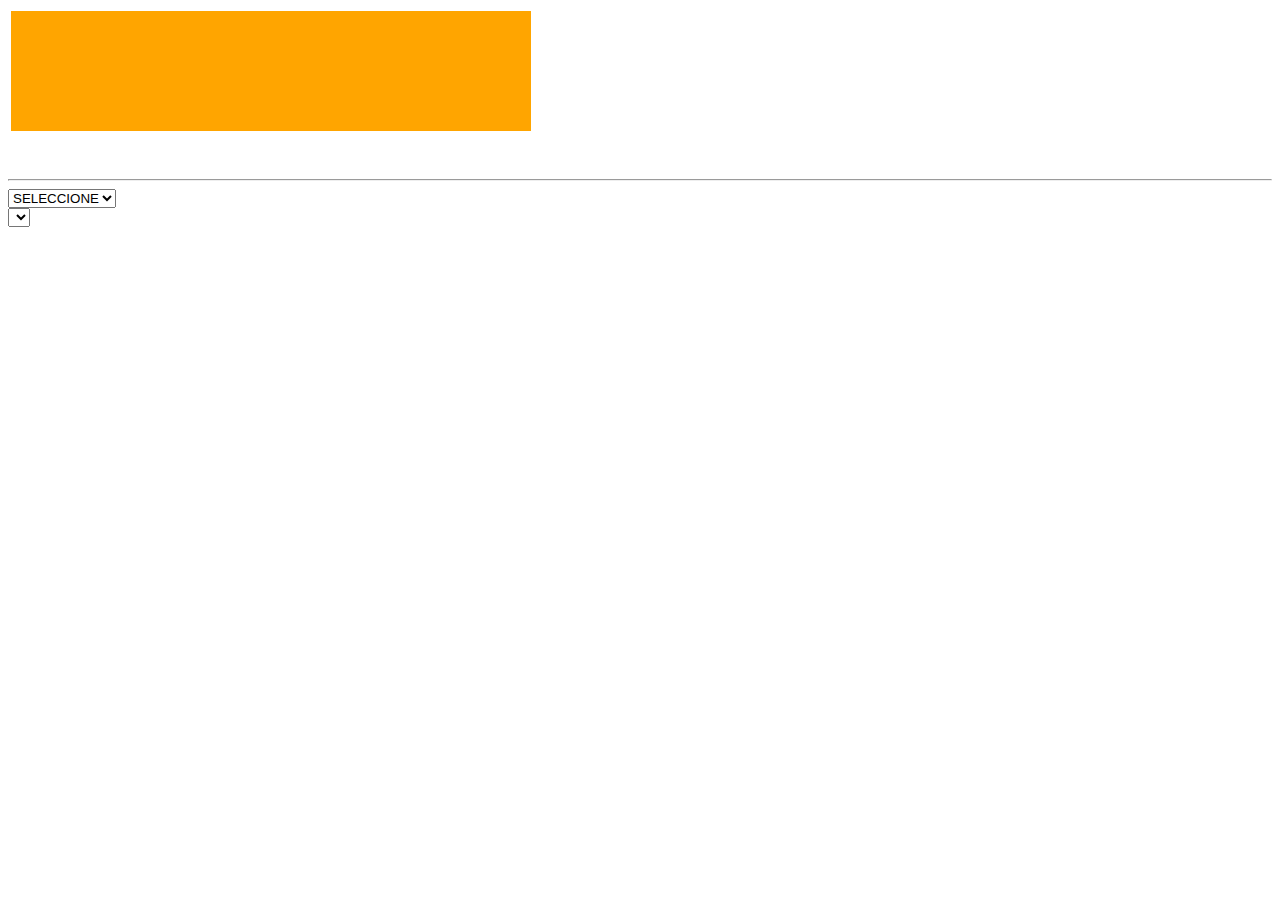
<file: texto.html>
<!DOCTYPE html>
<html>
<head>
	<meta charset="utf-8">
	<meta http-equiv="X-UA-Compatible" content="IE=edge">
	<title>TEXTO</title>
	<link rel="stylesheet" href="">
</head>
<style type="text/css" media="screen">
	#texto{
		background-color: orange;
		width: 500px;
		height: 100px;
		padding: 10px;
		color: white;
		border: solid;
		font-size: 25px;

	}
	
</style>
<body>
	<input type="text" name="texto" id="texto" value="">
	<br>
	<h3><span id="mitexto" style="color: blue"></span></h3>
	<br><hr>
	<select name="seleccione" id="opciones">
		<option value="0">SELECCIONE</option>
		<option value="1">animal</option>
		<option value="2">fruta</option>
		<option value="3">objeto</option>
		
	</select><br>
	<select name="opciones2" id="opciones2"></select>
	
</body>
<script src="javascript/jquery.js" type="text/javascript"></script>
<script>
	$('#texto').on('keydown',function(event){
		var texto=event.target.value;
		$('#mitexto').text(texto);
	});
	$('#opciones').on('change',function(event){
		var opciones=event.target.value;
		console.log(opciones);
		switch (opciones) {
			case '1':
			console.log(opciones);
				$('#opciones2').empty();
				$('#opciones2').append("<option value='1.1'>leon</option><option value='1.2'>tortuga</option><option value='1.3'>perro</option><option value='1.4'>vaca</option>");
				break;
			case '2':
			console.log(opciones);
				$('#opciones2').empty();
				$('#opciones2').append("<option value='2.1'>fresas</option><option value='2.2'>melon</option><option value='2.3'>kiwi</option><option value='2.4'>mango</option>");
				break;
			case '3':
			console.log(opciones);
				$('#opciones2').empty();
				$('#opciones2').append("<option value='3.1'>lapicera</option><option value='3.2'>hojas</option><option value='3.3'>vaso</option><option value='3.4'>alcohol</option>");
				break;
			default:
				$('opciones2')-empty();
				break;
		}
	});
</script>
</html>
</file>
<file: CSS/estilos2.css>
body {
	background-color: black;
	color:black;
}
h1{
	color:white;
}
h2 {
	font-family: Comic Sans MS;
	background-color: lightgray;
	height: 40px;
	padding: 40px;

}
div {
	font-family: Arial;
	color: black;
	display: inline-block;

	
	


}

.otro{
	background-color: lightgray;
	width: 70%;
	padding-right: 50px;
	height: 30%;
	border: solid;
	padding: 10px;

	
	
}
.tres{
	background-color: lightgray;
	width: 25%;
	padding: 10px;
	position: absolute;
	top: ;
	bottom: ;
	right: ;
	left:1000px;
	
}

form{
	background-color: lightgray;
	padding: 10px;
	width: 30%;
	position: relative;
	top:;
	bottom: ;
	right: ;
	left: 500px;
}
.white{

	background-color: blue;
	padding: 5px;
	
	border: solid;

}
</file>
<file: CSS/estilos.css>
body {
	background-color: black;
}
h2 {
	color:white;
	font-size: 15;
}
p {
	color: white;
}
</file>
